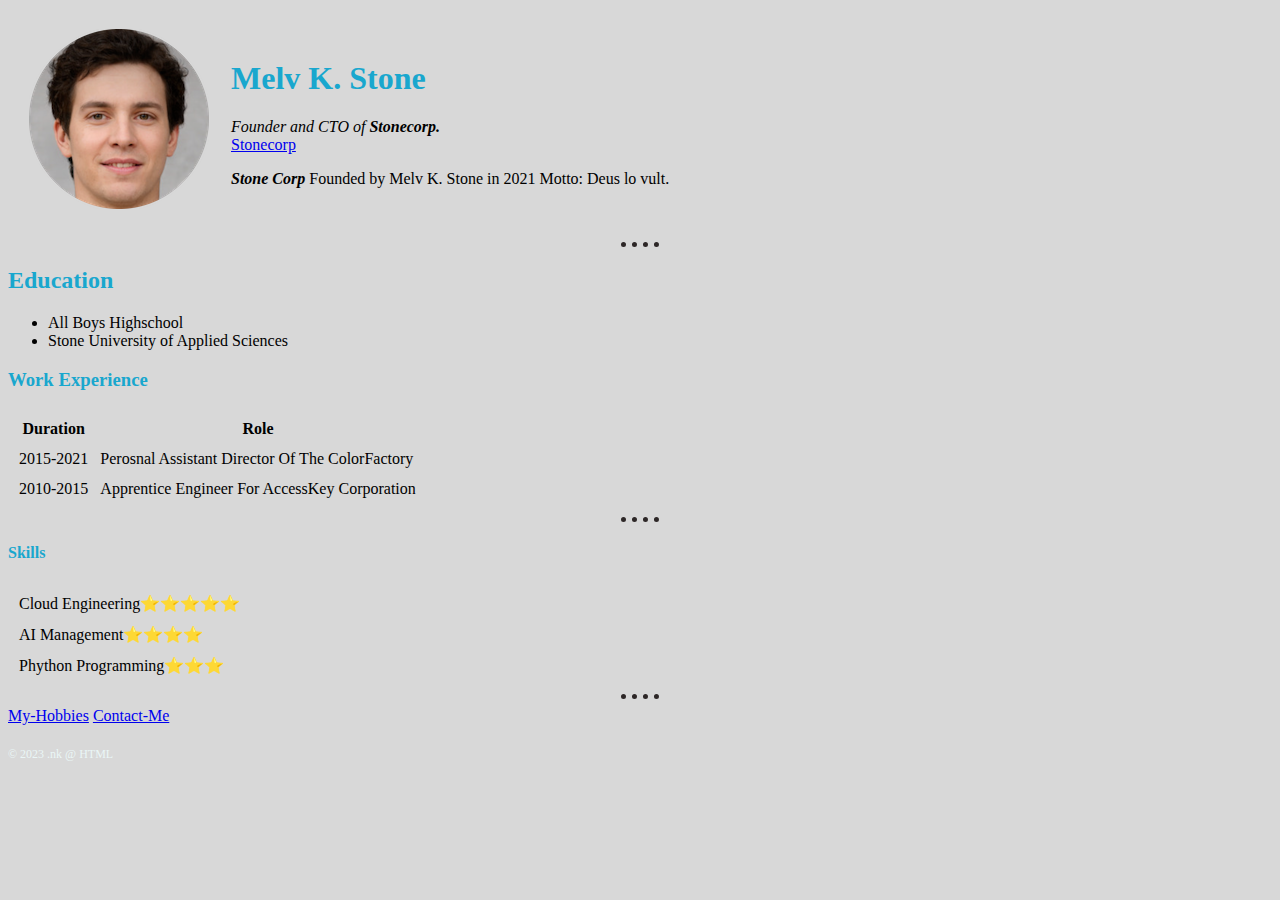
<file: index.html>
<!DOCTYPE html>
<html lang="en" dir="ltr">
<head>
  <meta charset="utf-8">
  <title>Nkem's Personal Site</title>
  <link rel="stylesheet" href="css/styles.css">
</head>
<body>
  <table cellspacing="20">
    <tr>
    <td><img src="images/fake-human-circle-img.png" alt="Mr Stone's profile picture">  </td>
    <td><h1>Melv K. Stone</h1><p><em>Founder and CTO of <strong>Stonecorp.
    <br></strong>
    </em><a href="Stonecorp.html">Stonecorp</a></p>
    <p><strong><em>Stone Corp</em></strong> Founded by Melv K. Stone in 2021 Motto: Deus lo vult.</p></td>
    </tr>
    </table>
<hr>
    <h2>Education</h2>
<ul>
    <li>All Boys Highschool</li>
    <li>Stone University of Applied Sciences</li>
</ul>
<h3> Work Experience</h3>
<table cellspacing="10">
    <thead>
    <tr>
      <th>Duration</th>
      <th>Role</th>
    </tr>
    </thead>
<tbody>
    <tr>
      <td>2015-2021</td>
      <td>Perosnal Assistant Director Of The ColorFactory</td>
    </tr>
    <tr>
      <td>2010-2015</td>
      <td>Apprentice Engineer For AccessKey Corporation</td>
    </tr>
</tbody>
</table>
<hr>
<h4>Skills</h4>
 <table cellspacing="10">
  <tr>
    <td>Cloud Engineering⭐⭐⭐⭐⭐</td>
    </tr>
    <td>AI Management⭐⭐⭐⭐</td>
  </tr>
     <td>Phython Programming⭐⭐⭐</td>
  </tr>
 </table>
  <hr>
  <a href ="My-Hobbies.html">My-Hobbies</a>
  <a href ="Contact-Me.html">Contact-Me</a>
  <p class="copyright"> © 2023 .nk @ HTML</p>
</body>
</html>
</file>
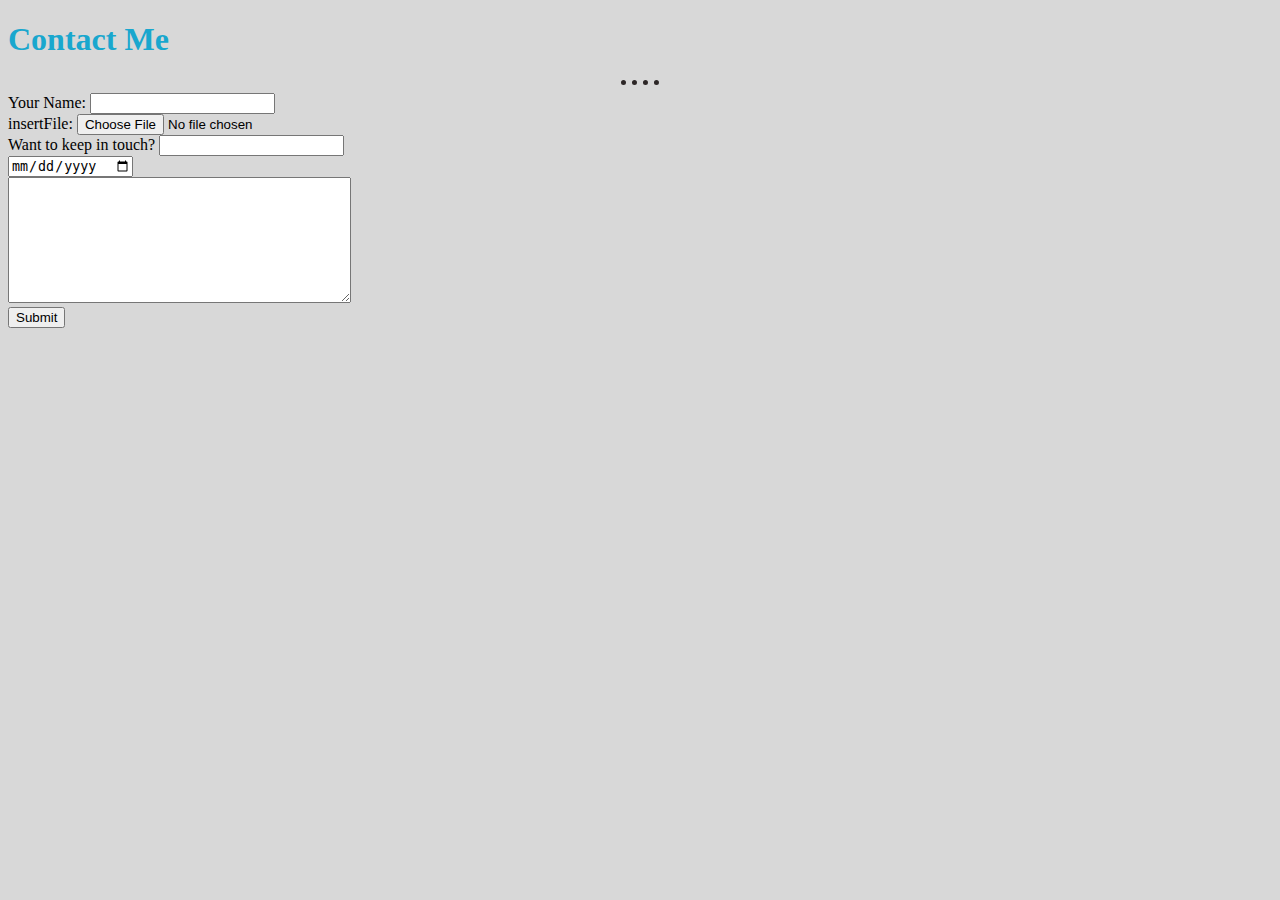
<file: Contact-Me.html>
<!DOCTYPE html>
<html lang="en" dir="ltr">
<head>
  <meta charset="UTF-8">
  <title>Contact-Me</title>
  <h1> Contact Me</h1>
    <link rel="stylesheet" href="css/styles.css">
  <hr>
  </head>
<body>
  <form action="mailto:umunnatheone@gmail.com?subject=feedback" method="post" enctype="text/plain">
  <label>Your Name:</label>
  <input type="text" name="yourName" value=""><br>
  <label>insertFile:</label>
  <input type="file" name="insertFile" value=""><br>
  <label>Want to keep in touch?</label>
  <input type="email" name="yourEmail" value=""><br>
  <input type="date" name="" value=""><br>
  <textarea name="yourMessage" rows="8" cols="40"></textarea><br>
  <input type="submit" name=""><br>
</form>
</body>
</html>
</file>
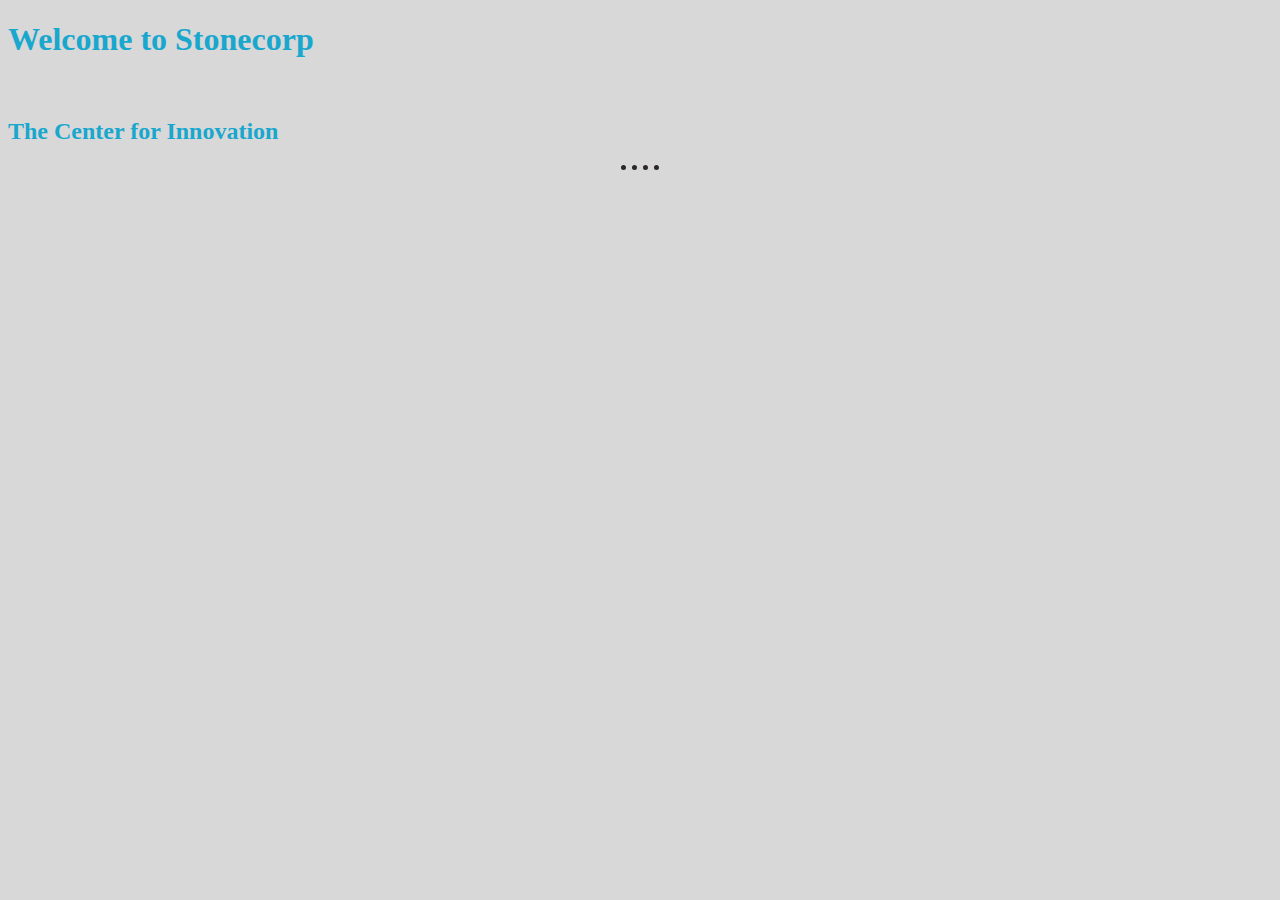
<file: Stonecorp.html>
<!DOCTYPE html>
<html lang="en" dir="ltr">
<head>
  <meta charset="utf-8">
  <title>Stonecorp</title>
  <h1>Welcome to Stonecorp</h1><br>
  <h2>The Center for Innovation</h2>
    <link rel="stylesheet" href="css/styles.css">
  <hr>
  </head>

<body>
  <a href="Stonecorp.html"></a>
</body>
</html>
</file>
<file: css/styles.css>
body
{
  background-color: #D8D8D8;
}
hr {
  border-style: none;
  border-top-style: dotted;
  border-color: #2D2727;
  border-width: 5px;
  width: 3%;
   }
h1 {
  color: #19A7CE;
   }
h2{
  color: #19A7CE;
   }
h3{
   color:#19A7CE;
  }
h4{
   color:#19A7CE;
  }
.copyright{
color: #EAF6F6;
font-size: 0.75rem;
padding: 10px 0;
}
</file>
